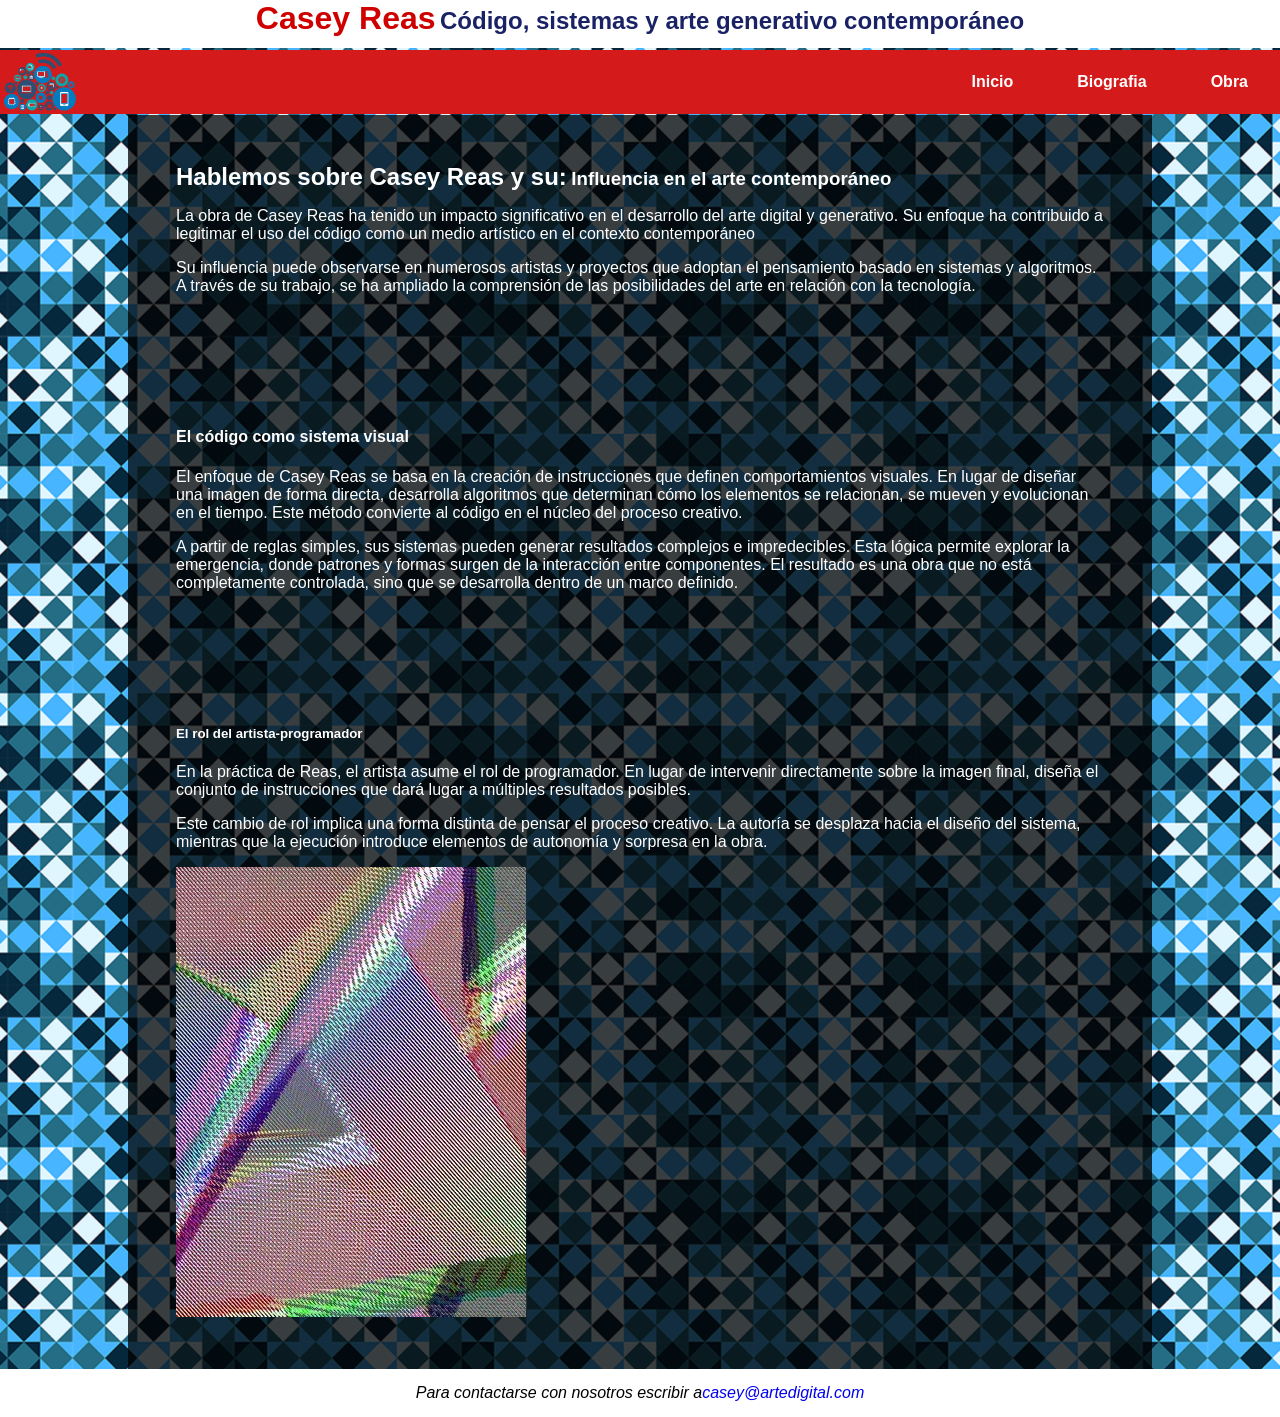
<file: index.html>
<!doctype html>
<html lang="es">
<head>
<meta charset="utf-8">
<title>Casey Reas y el arte generativo</title>
<link href="css/style.css" rel="stylesheet" type="text/css">
<link rel="preconnect" href="https://fonts.googleapis.com">
<link rel="preconnect" href="https://fonts.gstatic.com" crossorigin>
<link href="https://fonts.googleapis.com/css2?family=Arvo:ital,wght@0,400;0,700;1,400;1,700&display=swap" rel="stylesheet">
</head>
<body>
	<header>
		<div>
			<h1 class="red">Casey Reas</h1>
			<h2 class="darkblue">Código, sistemas y arte generativo contemporáneo</h2>
		</div>
    </header>
	<nav class="navegacion">
		<img src="img/logo.png" alt="Logo_del_buscador">
		<ul>
				<li><a href="index.html"><strong>Inicio</strong></a></li>
				<li><a href="Biografia.html"><strong>Biografia</strong></a></li>
				<li><a href="sutrabajo.html"><strong>Obra</strong></a></li>
		</ul>
	</nav>
	<main>
			<article> 
			<h2>Hablemos sobre Casey Reas y su:</h2>
			<h3>Influencia en el arte contemporáneo</h3>
			<p>La obra de Casey Reas ha tenido un impacto significativo en el desarrollo del arte digital y generativo. Su enfoque ha contribuido a legitimar el uso del código como un medio artístico en el contexto contemporáneo
			</p>
			<p>Su influencia puede observarse en numerosos artistas y proyectos que adoptan el pensamiento basado en sistemas y algoritmos. A través de su trabajo, se ha ampliado la comprensión de las posibilidades del arte en relación con la tecnología.
			</p>
			</article>
			<article> 
			<h4>El código como sistema visual</h4>
			<p>El enfoque de Casey Reas se basa en la creación de instrucciones que definen comportamientos visuales. En lugar de diseñar una imagen de forma directa, desarrolla algoritmos que determinan cómo los elementos se relacionan, se mueven y evolucionan en el tiempo. Este método convierte al código en el núcleo del proceso creativo.
			</p>
			<p>A partir de reglas simples, sus sistemas pueden generar resultados complejos e impredecibles. Esta lógica permite explorar la emergencia, donde patrones y formas surgen de la interacción entre componentes. El resultado es una obra que no está completamente controlada, sino que se desarrolla dentro de un marco definido.
			</p>
			</article>
			<article> 
			<h5>El rol del artista-programador</h5>
			<p>En la práctica de Reas, el artista asume el rol de programador. En lugar de intervenir directamente sobre la imagen final, diseña el conjunto de instrucciones que dará lugar a múltiples resultados posibles.
			</p>
			<p>Este cambio de rol implica una forma distinta de pensar el proceso creativo. La autoría se desplaza hacia el diseño del sistema, mientras que la ejecución introduce elementos de autonomía y sorpresa en la obra.
			</p>
			<img src="img/reas-3.jpg" alt="Una_de_las_obras_de_Reas">   
			</article>

</main>
<footer>
  <address>Para contactarse con nosotros escribir a <a href="mailto:casey@artedigital.com">casey@artedigital.com</a></address>
</footer>
</body>
	
</html>
</file>
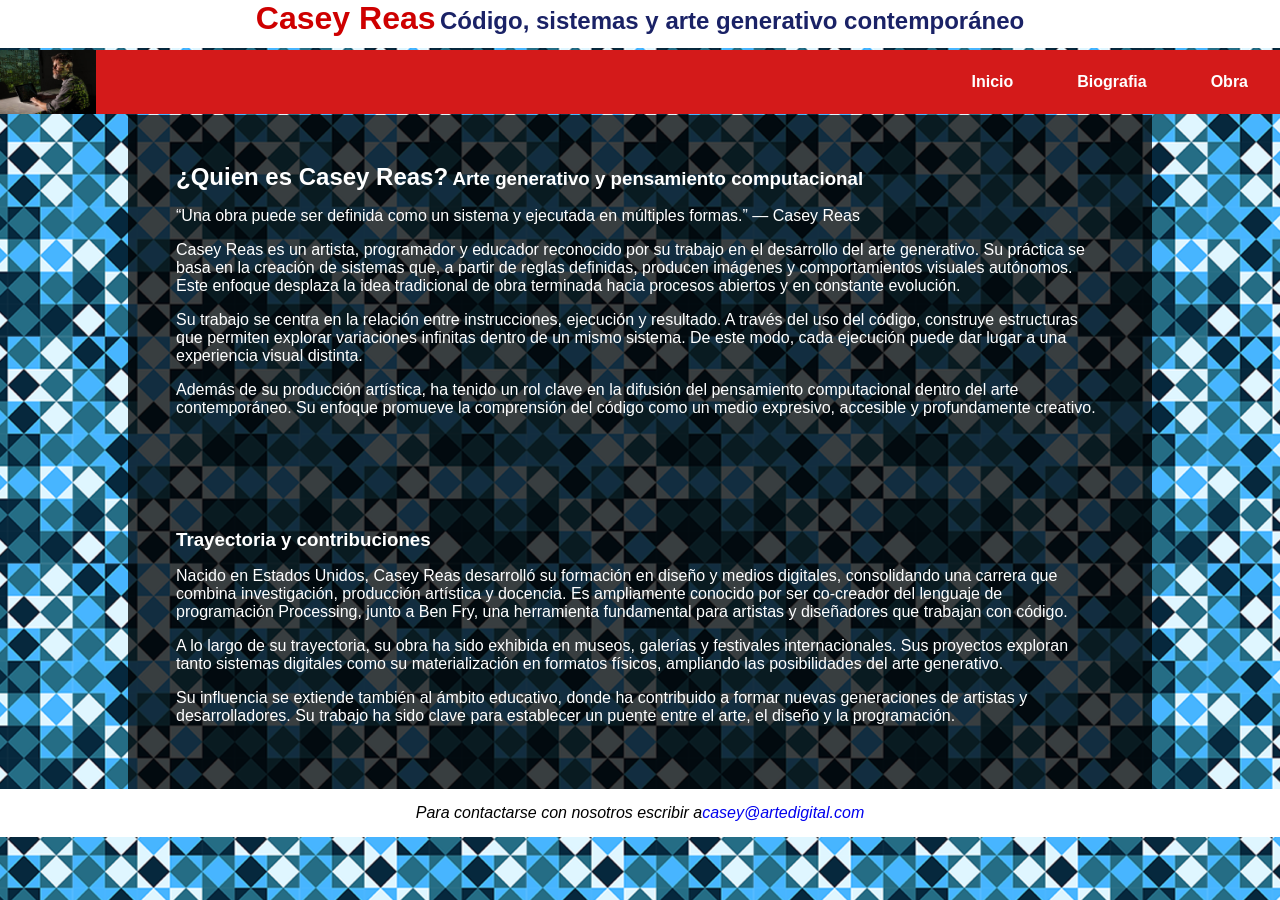
<file: biografia.html>
<!doctype html>
<html lang="es">
<head>
<meta charset="utf-8">
<title>Casey Reas y el arte generativo</title>
<link href="css/style.css" rel="stylesheet" type="text/css">
<link rel="preconnect" href="https://fonts.googleapis.com">
<link rel="preconnect" href="https://fonts.gstatic.com" crossorigin>
<link href="https://fonts.googleapis.com/css2?family=Arvo:ital,wght@0,400;0,700;1,400;1,700&display=swap" rel="stylesheet">
</head>
<body>
	<header>
		<div>
			<h1 class="red">Casey Reas</h1>
			<h2 class="darkblue">Código, sistemas y arte generativo contemporáneo</h2>
		</div>
    </header>
	<nav class="navegacion">
		<img src="img/reas-1.jpg" alt="Imagen_del_artista">
		<ul>
				<li><a href="index.html"><strong>Inicio</strong></a></li>
				<li><a href="Biografia.html"><strong>Biografia</strong></a></li>
				<li><a href="sutrabajo.html"><strong>Obra</strong></a></li>
		</ul>
	</nav>
	<main>
			<article> 
			<h2>¿Quien es Casey Reas?</h2>
            <h3>Arte generativo y pensamiento computacional</h3>
             <p>“Una obra puede ser definida como un sistema y ejecutada en múltiples formas.” — Casey Reas
			</p>
			<p>Casey Reas es un artista, programador y educador reconocido por su trabajo en el desarrollo del arte generativo. Su práctica se basa en la creación de sistemas que, a partir de reglas definidas, producen imágenes y comportamientos visuales autónomos. Este enfoque desplaza la idea tradicional de obra terminada hacia procesos abiertos y en constante evolución.
			</p>
            <p>Su trabajo se centra en la relación entre instrucciones, ejecución y resultado. A través del uso del código, construye estructuras que permiten explorar variaciones infinitas dentro de un mismo sistema. De este modo, cada ejecución puede dar lugar a una experiencia visual distinta.
			</p>
             <p>Además de su producción artística, ha tenido un rol clave en la difusión del pensamiento computacional dentro del arte contemporáneo. Su enfoque promueve la comprensión del código como un medio expresivo, accesible y profundamente creativo.
			</p>
			</article>
             <article> 
			<h3>Trayectoria y contribuciones</h3>
            <p>Nacido en Estados Unidos, Casey Reas desarrolló su formación en diseño y medios digitales, consolidando una carrera que combina investigación, producción artística y docencia. Es ampliamente conocido por ser co-creador del lenguaje de programación Processing, junto a Ben Fry, una herramienta fundamental para artistas y diseñadores que trabajan con código.
            </p>
            <p>A lo largo de su trayectoria, su obra ha sido exhibida en museos, galerías y festivales internacionales. Sus proyectos exploran tanto sistemas digitales como su materialización en formatos físicos, ampliando las posibilidades del arte generativo.
            </p>
            <p>Su influencia se extiende también al ámbito educativo, donde ha contribuido a formar nuevas generaciones de artistas y desarrolladores. Su trabajo ha sido clave para establecer un puente entre el arte, el diseño y la programación.
            </p>
        </article>

</main>
<footer>
  <address>Para contactarse con nosotros escribir a <a href="mailto:casey@artedigital.com">casey@artedigital.com</a></address>
</footer>
</body>
	
</html>
</file>
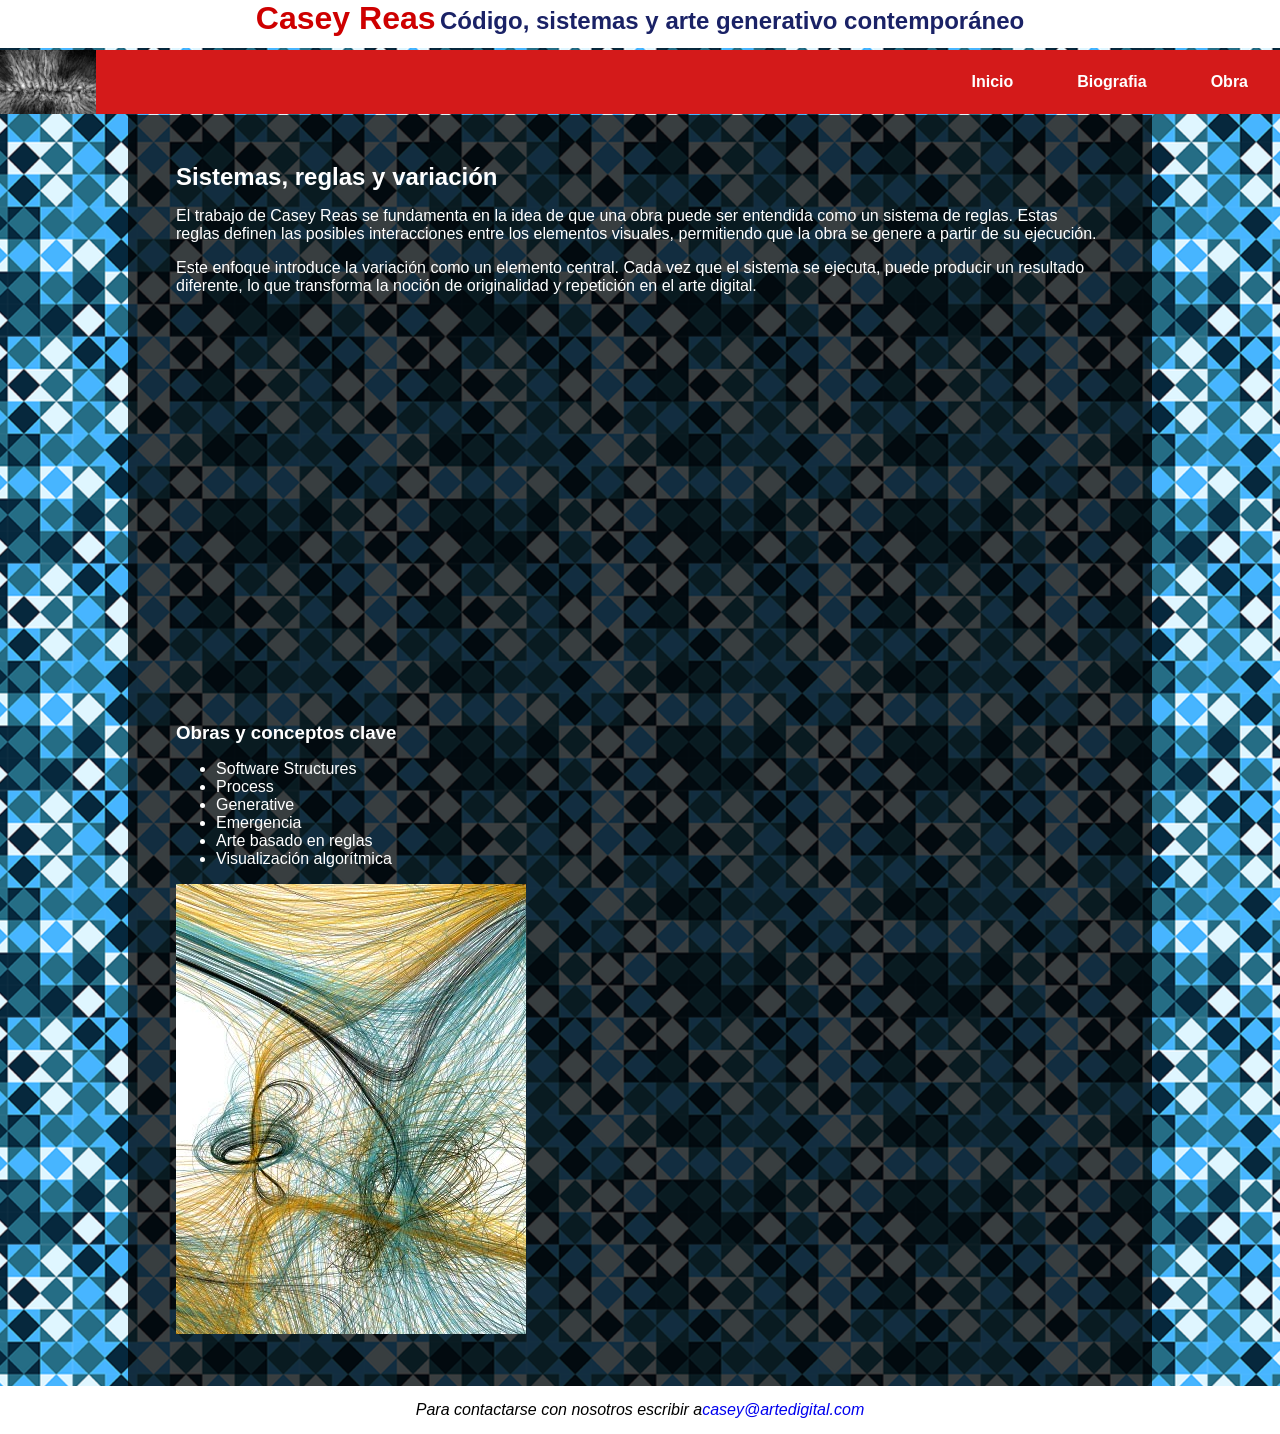
<file: sutrabajo.html>
<!doctype html>
<html lang="es">
<head>
<meta charset="utf-8">
<title>Casey Reas y el arte generativo</title>
<link href="css/style.css" rel="stylesheet" type="text/css">
<link rel="preconnect" href="https://fonts.googleapis.com">
<link rel="preconnect" href="https://fonts.gstatic.com" crossorigin>
<link href="https://fonts.googleapis.com/css2?family=Arvo:ital,wght@0,400;0,700;1,400;1,700&display=swap" rel="stylesheet">
</head>
<body>
	<header>
		<div>
			<h1 class="red">Casey Reas</h1>
			<h2 class="darkblue">Código, sistemas y arte generativo contemporáneo</h2>
		</div>
    </header>
	<nav class="navegacion">
		<img src="img/reas-2.jpg" alt="Imagen_de_una_de_sus_obras">
		<ul>
				<li><a href="index.html"><strong>Inicio</strong></a></li>
				<li><a href="Biografia.html"><strong>Biografia</strong></a></li>
				<li><a href="sutrabajo.html"><strong>Obra</strong></a></li>
		</ul>
	</nav>
    <main>
        <article> 
			<h2>Sistemas, reglas y variación</h2>
			<p>El trabajo de Casey Reas se fundamenta en la idea de que una obra puede ser entendida como un sistema de reglas. Estas reglas definen las posibles interacciones entre los elementos visuales, permitiendo que la obra se genere a partir de su ejecución.
            </p>
            <p>Este enfoque introduce la variación como un elemento central. Cada vez que el sistema se ejecuta, puede producir un resultado diferente, lo que transforma la noción de originalidad y repetición en el arte digital.
            </p>
            <iframe width="560" height="315" src="https://www.youtube.com/embed/_8DMEHxOLQE?si=lj7sCpOaWzcF2Jt4" title="YouTube video player" frameborder="0" allow="accelerometer; autoplay; clipboard-write; encrypted-media; gyroscope; picture-in-picture; web-share" referrerpolicy="strict-origin-when-cross-origin" allowfullscreen></iframe>
		</article>
         <article> 
			<h3>Obras y conceptos clave</h3>
				<ul>
				<li>Software Structures</li>
                    <li>Process</li>
                        <li>Generative</li>
                             <li>Emergencia</li>
                             <li>Arte basado en reglas</li>
                             <li>Visualización algorítmica</li>
		</ul>
            <img src="img/reas-4.jpg" alt="Una_de_las_obras_de_Reas">   
		</article>
    </main>
<footer>
  <address>Para contactarse con nosotros escribir a <a href="mailto:casey@artedigital.com">casey@artedigital.com</a></address>
</footer>
</body>
	
</html>
</file>
<file: css/style.css>
html{height: 100vh;}
body {
	font-family: "Poppins", sans-serif;
    background-image: url("../img/fondo.png");
    background-position: center;
    background-size:auto;
    margin: 0;
    clear: left;
    float: none;
    display: inline;
	min-height: 100vh;
}
main {height:auto;
}
header {
    height: 3em;
    background-color: #ffffff;
    margin: 0;
    padding: 0;
    border: 0;
}

header div {text-align: center;
			margin: 0;
			padding:0;
}
header div h1, h2, h3 {display: inline;
}
a {text-decoration: none}
nav {height: 4em;
	background: rgb(212, 26, 26);
	margin-top:0.1em;
	margin-bottom:0.1em;}
	
nav img {
    height: 100%;
    padding: 0;
    display: inline-block;}
nav ul {list-style: none;
		height: 100%;
		float: right
		;padding: 0
		;margin: 0;
		align-items: center;
		display:flex
		;text-align: center;}
nav li {display: inline-flex;
		padding-left: 2em;
		padding-right: 2em}
nav a {color: rgb(255, 255, 255)}
nav a :hover {color: rgb(26, 89, 226);}
nav a :visited {color:black;}
article {background: rgba(0,0,0,0.75);
		color: white;
		margin: 0 10% ;
		padding: 3em;
		
}

article iframe {display:block;
		margin: 0 auto;
		border:0;
}
article h3 {text-align: center}

footer address {background: #ffffff;
		height: 3em;
		display: flex;
  		justify-content: center;
	  	align-items: center;
		margin: 0;
		padding: 0;
}

.darkblue {color: rgb(26, 34, 102);}
.red {color: #ce0000;}

@media (max-width: 960px){
header {background: #ffffff;}
	
}
</file>
